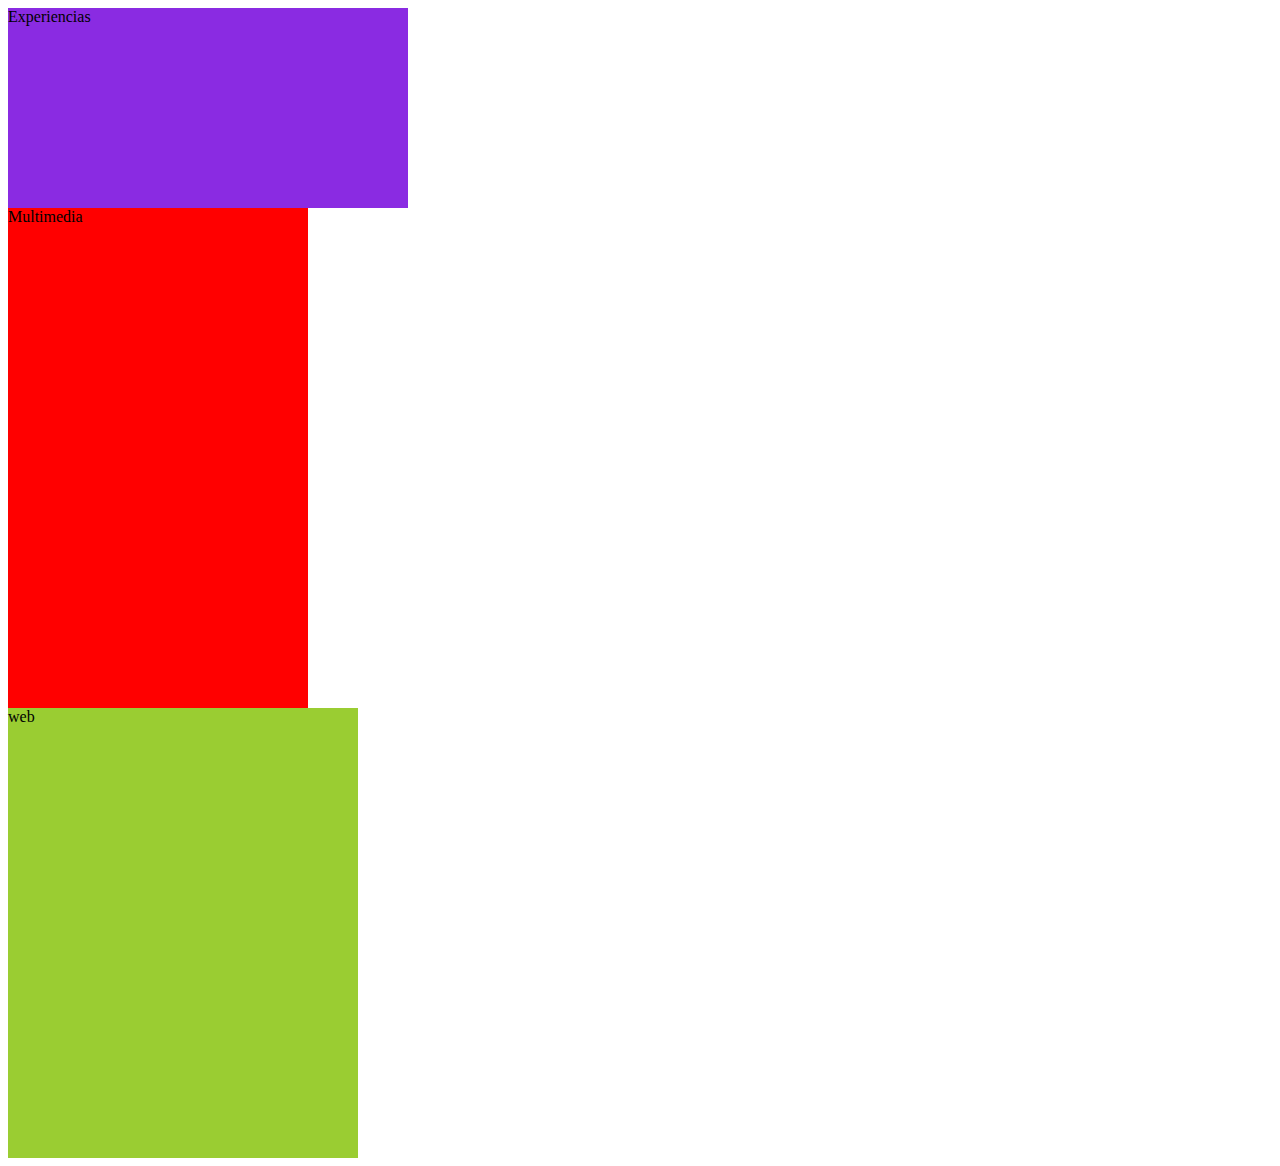
<file: index.html>
<!DOCTYPE html>
<html lang="en">
<head>
    <meta charset="UTF-8">
    <meta name="viewport" content="width=device-width, initial-scale=1.0">
    <link rel="stylesheet" href="style.css">
    <title>Document</title>
</head>
<body>
    <div class="blue">Experiencias</div>    
    <div class="red">Multimedia</div>
    <div class="yellow">
        <div class=" purple">web</div>
    </div>
    
    
    
</body>
</html>
</file>
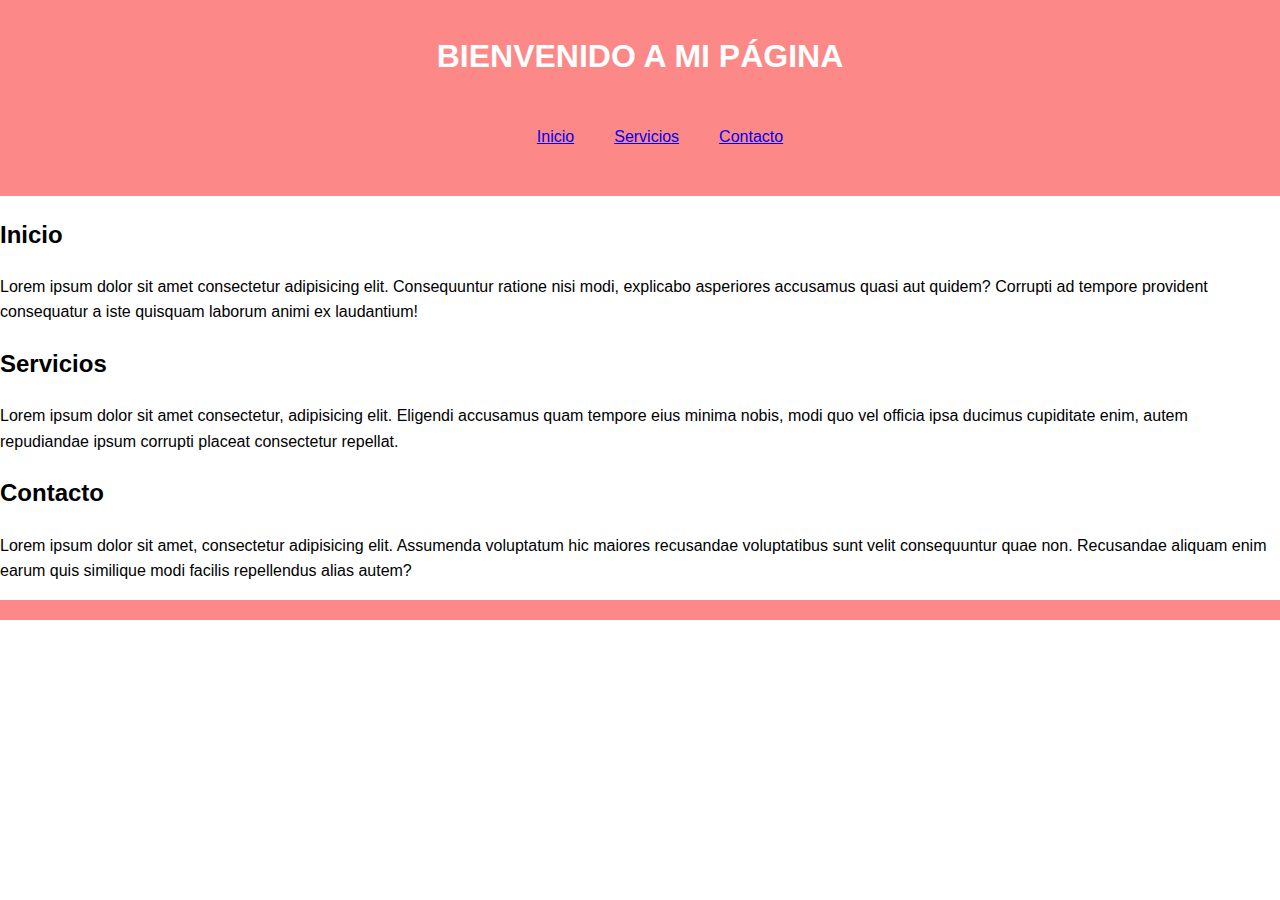
<file: ACTIVIDADCLASE/index.html>
<!DOCTYPE html>
<html lang="es">
<head>
    <meta charset="UTF-8">
    <meta name="viewport" content="width=device-width, initial-scale=1.0">
    <title>ACTIVIDAD EN CLASE</title>
    <link rel="stylesheet" href="styles.css">
</head>
<body>
    <header>
        <h1>BIENVENIDO A MI PÁGINA</h1>
        <nav>
            <ul>
                <li><a href="#inicio">Inicio</a></li>
                <li><a href="#servicios">Servicios</a></li>
                <li><a href="#contacto">Contacto</a></li>
            </ul>
        </nav>
    </header>
    <main>
        <section id="inicio">
            <h2>Inicio</h2>
            <p>Lorem ipsum dolor sit amet consectetur adipisicing elit. Consequuntur ratione nisi modi, explicabo asperiores accusamus quasi aut quidem? Corrupti ad tempore provident consequatur a iste quisquam laborum animi ex laudantium!</p>
        </section>
        <section id="servicios">
            <h2>Servicios</h2>
            <p>Lorem ipsum dolor sit amet consectetur, adipisicing elit. Eligendi accusamus quam tempore eius minima nobis, modi quo vel officia ipsa ducimus cupiditate enim, autem repudiandae ipsum corrupti placeat consectetur repellat.</p>
        </section>
        <section id="contacto">
            <h2>Contacto</h2>
            <p>Lorem ipsum dolor sit amet, consectetur adipisicing elit. Assumenda voluptatum hic maiores recusandae voluptatibus sunt velit consequuntur quae non. Recusandae aliquam enim earum quis similique modi facilis repellendus alias autem?</p>
        </section>
    </main>
    <footer>
    </footer>
</body>
</html>
</file>
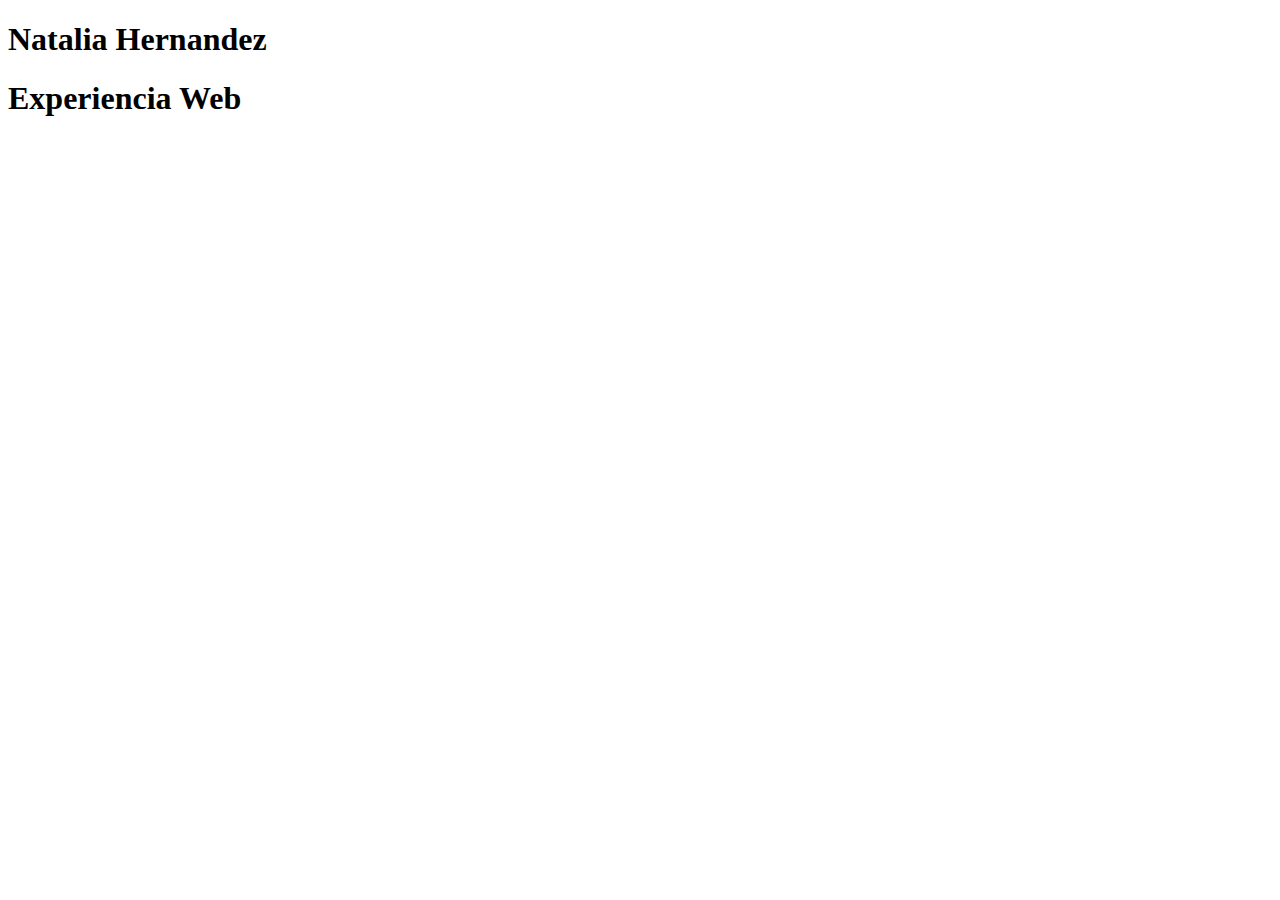
<file: BASICO/index.html>
<!DOCTYPE html>
<html lang="en">
<head>
    <meta charset="UTF-8">
    <meta name="viewport" content="width=device-width, initial-scale=1.0">
    <title>Document</title>
</head>

<body>
    

    <header>
    </header>

    
    <div>

        <h1> Natalia Hernandez</h1>
        
    </div>
    <div class="texto2">
        <h1>Experiencia Web</h1>
    </div>
    
</body>
</html>
</file>
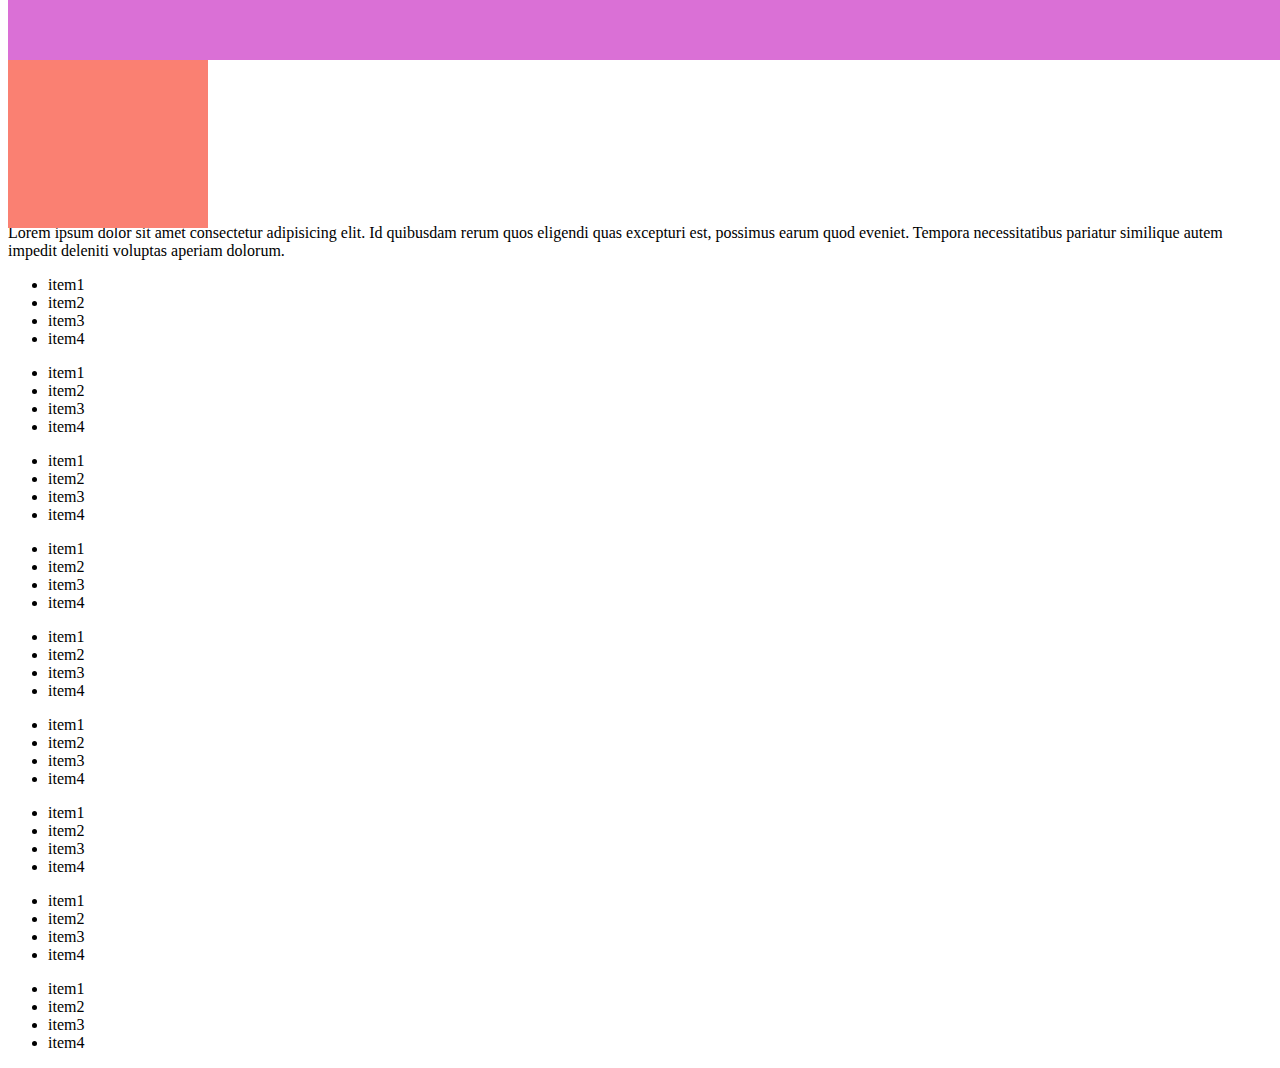
<file: POSICIONAMIENTO/index.html>
<!DOCTYPE html>
<html lang="en">
<head>
    <meta charset="UTF-8">
    <meta name="viewport" content="width=device-width, initial-scale=1.0">
    <link rel="stylesheet" href="style.css">
    <title>Document</title>
</head>
<body>
    <nav></nav>
    <div class="container">
        <div class menu></div>

    </div>

    <p> Lorem ipsum dolor sit amet consectetur adipisicing elit. Id quibusdam rerum quos eligendi quas excepturi est, possimus earum quod eveniet. Tempora necessitatibus pariatur similique autem impedit deleniti voluptas aperiam dolorum.</p>
    <ul>
        <li>item1</li>
        <li>item2</li>
        <li>item3</li>
        <li>item4</li>
    </ul>
    <ul>
        <li>item1</li>
        <li>item2</li>
        <li>item3</li>
        <li>item4</li>
    </ul>
    <ul>
        <li>item1</li>
        <li>item2</li>
        <li>item3</li>
        <li>item4</li>
    </ul>
    <ul>
        <li>item1</li>
        <li>item2</li>
        <li>item3</li>
        <li>item4</li>
    </ul>
    <ul>
        <li>item1</li>
        <li>item2</li>
        <li>item3</li>
        <li>item4</li>
    </ul>
    <ul>
        <li>item1</li>
        <li>item2</li>
        <li>item3</li>
        <li>item4</li>
    </ul>
    <ul>
        <li>item1</li>
        <li>item2</li>
        <li>item3</li>
        <li>item4</li>
    </ul>
    <ul>
        <li>item1</li>
        <li>item2</li>
        <li>item3</li>
        <li>item4</li>
    </ul>
    <ul>
        <li>item1</li>
        <li>item2</li>
        <li>item3</li>
        <li>item4</li>
    </ul>
</body>
</html>
</file>
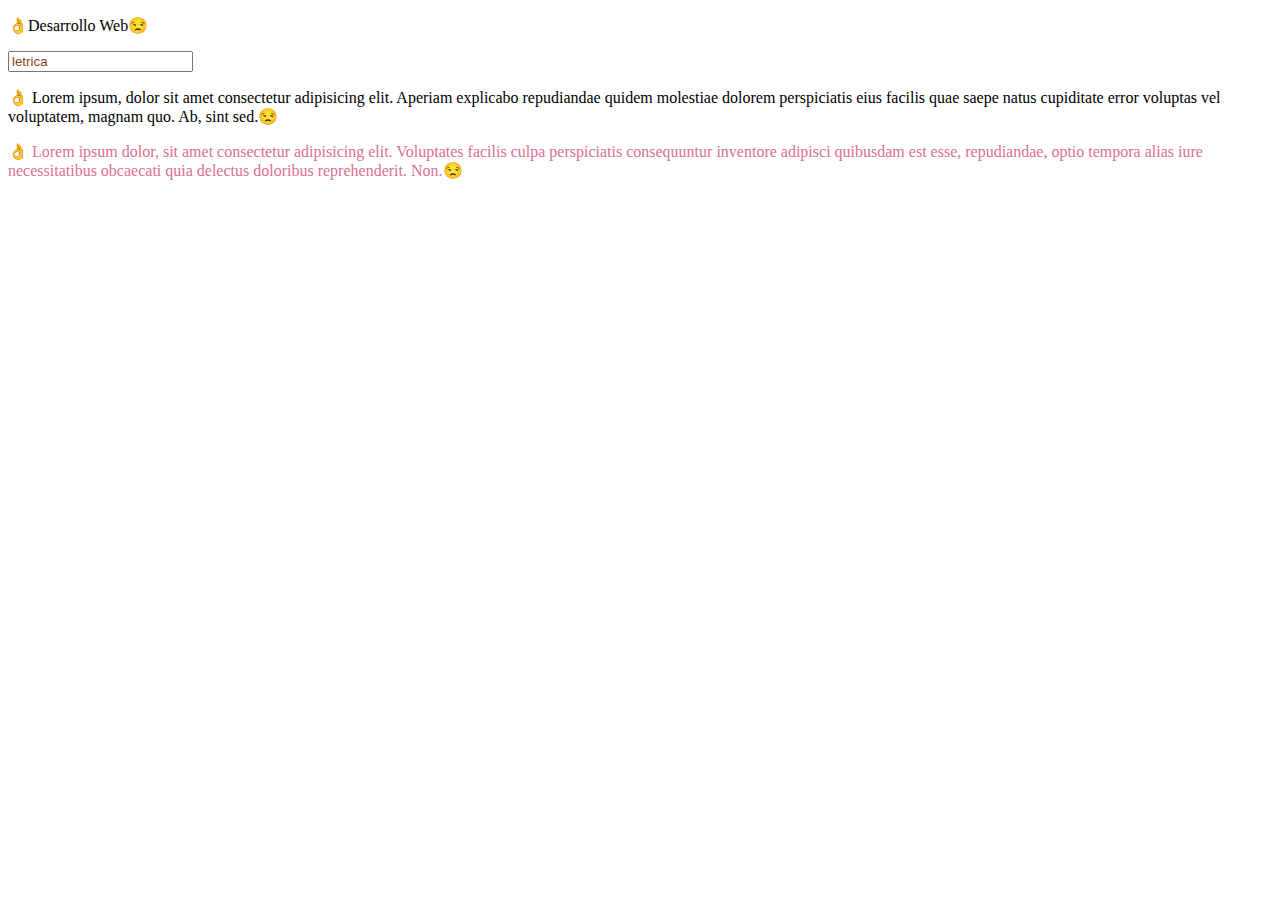
<file: SECTORES/index.html>
<!DOCTYPE html>
<html lang="en">
<head>
    <meta charset="UTF-8">
    <meta name="viewport" content="width=device-width, initial-scale=1.0">
    <link rel="stylesheet" href="styles.css">
    <title>Document</title>
</head>



<body>
    <header></header>
    <main> <p>Desarrollo Web</p>
    
    <div>

        <input type="text" placeholder="letrica">
    </div>

    <div>
        <p> Lorem ipsum, dolor sit amet consectetur adipisicing elit. Aperiam explicabo repudiandae quidem molestiae dolorem perspiciatis eius facilis quae saepe natus cupiditate error voluptas vel voluptatem, magnam quo. Ab, sint sed.</p>
        <p> Lorem ipsum dolor, sit amet consectetur adipisicing elit. Voluptates facilis culpa perspiciatis consequuntur inventore adipisci quibusdam est esse, repudiandae, optio tempora alias iure necessitatibus obcaecati quia delectus doloribus reprehenderit. Non.</p>
    </div>
    </main>
    <footer></footer>
</body>
</html>
</file>
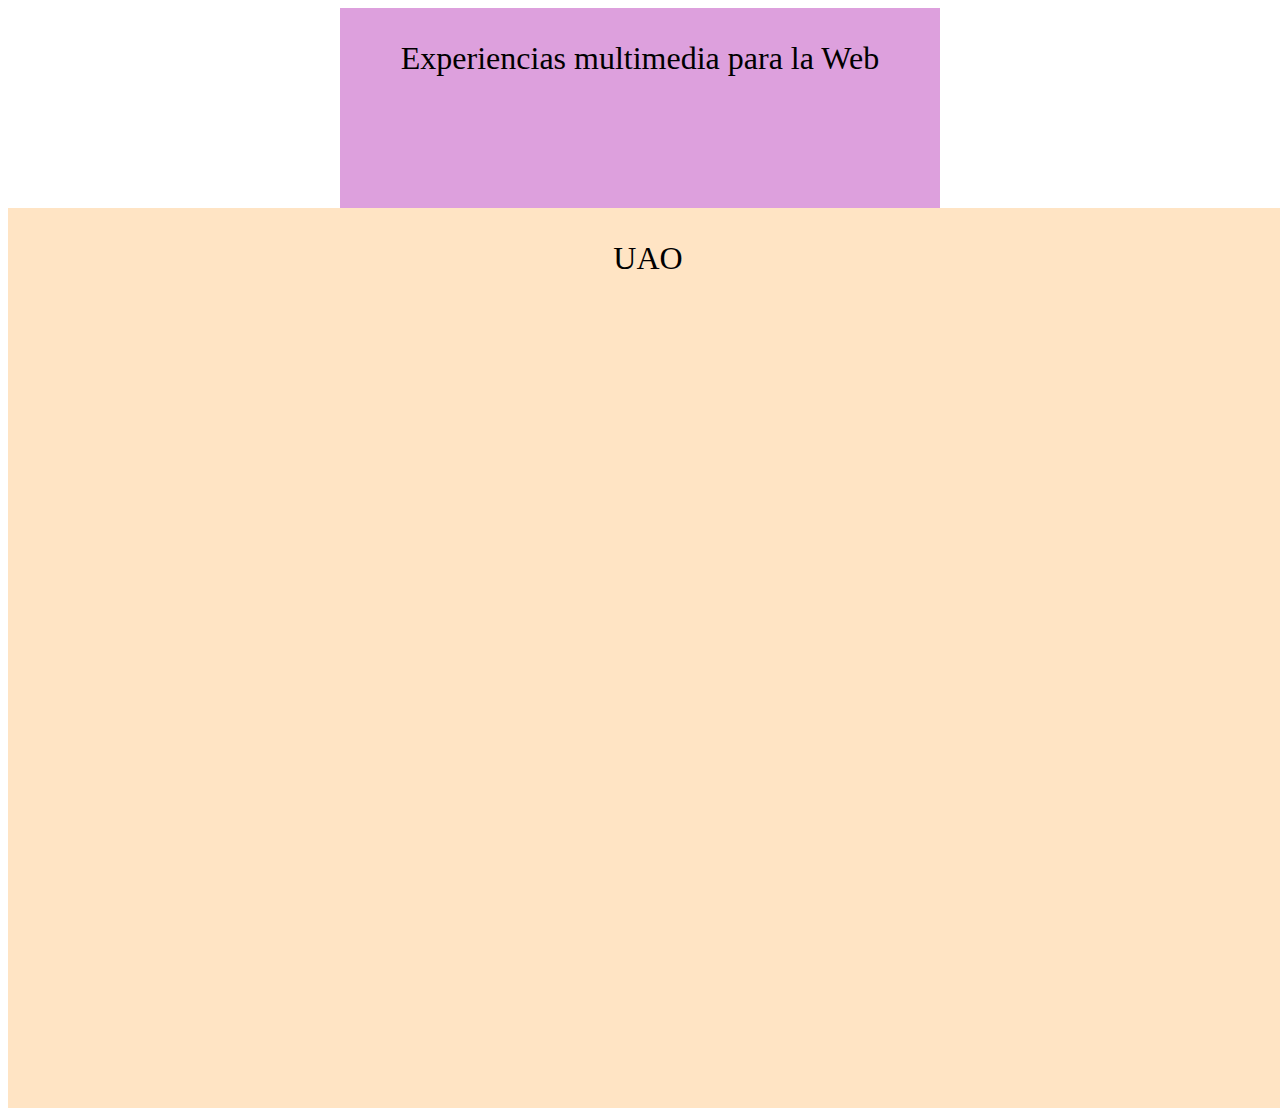
<file: UNIDADES-DE-MEDIDA/index.html>
<!DOCTYPE html>
<html lang="en">

<head>
    <meta charset="UTF-8">
    <meta name="viewport" content="width=device-width, initial-scale=1.0">
    <title>Document</title>
    <link rel="stylesheet" href="style.css">
</head>

<body>
    <div class="primera-clase">

        <p> Experiencias multimedia para la Web</p>

    </div>

    <div class="segunda-clase">
        <p> UAO </p>

    </div>
</body>

</html>
</file>
<file: style.css>
.blue{
    width: 400px;
    height: 200px;
    background: blueviolet;
    z-index: 8;
}

.red{
    width: 300px;
    height: 500px;
    background: red;
    z-index: 9;
}
.yellow{
    width: 350px;
    height: 450px;
    background: yellowgreen;
    z-index: 10;
}
</file>
<file: ACTIVIDADCLASE/styles.css>
body {
    font-family: Arial, sans-serif;
    line-height: 1.6;
    margin: 0;
    padding: 0;
}

header {
    background: #fc8888;
    color: white;
    padding: 10px 0;
    text-align: center;
}

ul {

    display: flex;
    justify-content: center;
}

li {
    padding: 20px;
    list-style: none;
}

footer {
    background: #fc8888;
    color: white;
    text-align: center;
    padding: 10px 0;
}

@media (max-width: 768px) {
    nav ul li {
        display: block;
        margin: 5px 0;
        color: aqua;
    
    }
    header {
        background: orange;
    }
    footer {
        background: orange;
}
}

@media (max-width: 480px) {
    body {
        font-size: 14px;
    }
}
</file>
<file: POSICIONAMIENTO/style.css>
nav{
    width: 100%;
    height: 60px;
    background: orchid;
    position: fixed;
    top: 0;
    z-index: 10;
}

.container{
    width: 200px;
    height:200px;
    background: salmon;
    position: relative;
    top: 20px;
    z-index: 8;

}

.item{
    width: 20px;
    height: 20px;
    background-color: orange;
    position: absolute;
    right: 0;
}
</file>
<file: SECTORES/styles.css>
p::before{
    content: "👌";
}
p::after{
    content: "😒 ";
}
::placeholder{
    color: saddlebrown;
}
p:hover{
    color: blanchedalmond;
}
div p:nth-child(2){
    color: palevioletred;
}
div p:nth-child(2):hover{
    color: plum;
}
</file>
<file: UNIDADES-DE-MEDIDA/style.css>
html{

    font-size: 62.5;
}

.primera-clase {

    width: 600px;
    height: 200px;
    background: plum;
    display: flex;
    justify-content: center;
    margin: auto;
}

p {

    font-size: 2rem;
}

.segunda-clase {
    width: 100vw;
    height: 100vh;
    background-color: bisque;
    display: flex;
    justify-content: center;
}
</file>
